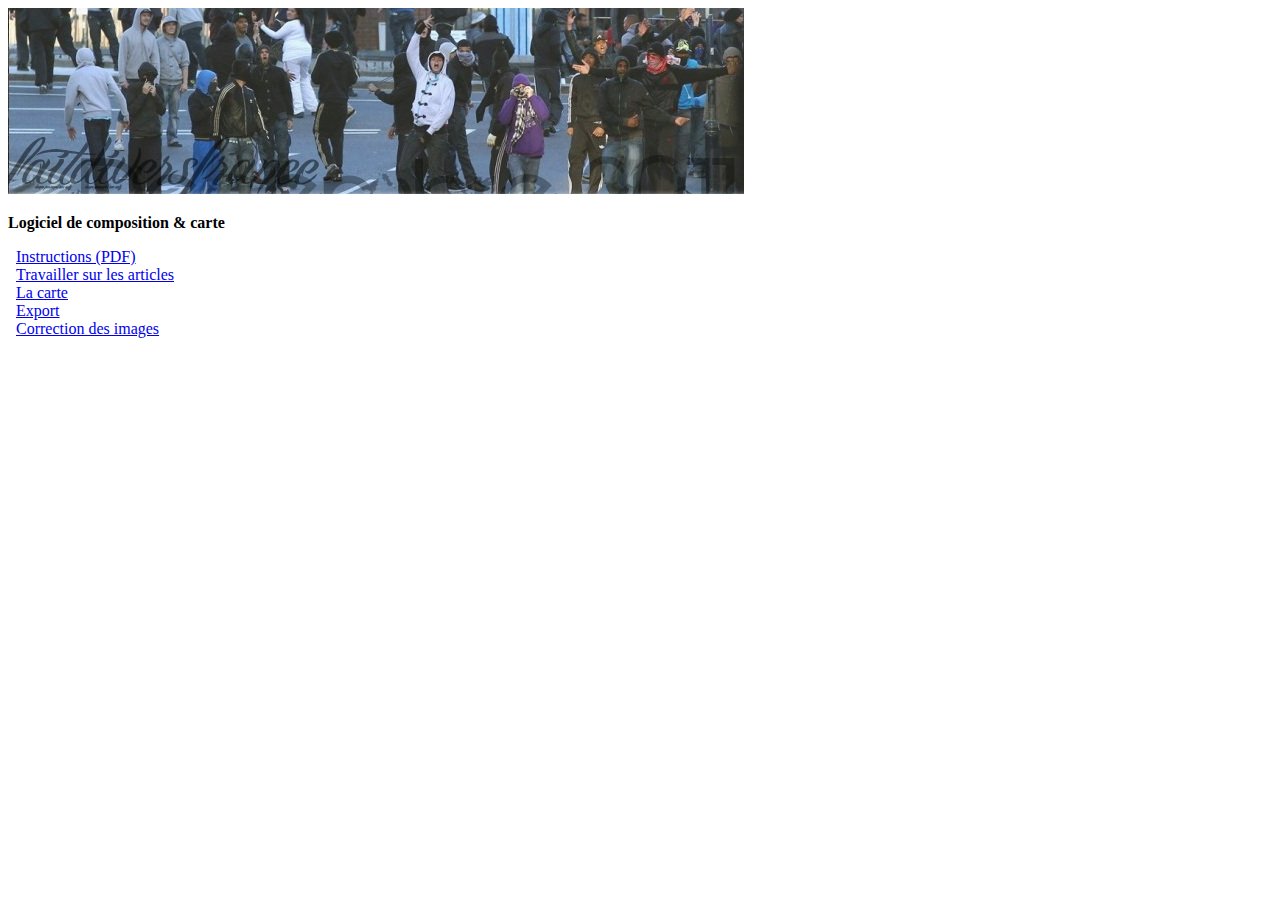
<file: admin/index.html>
<!DOCTYPE html>
<html>
    <head>
        <title>Fait-divers</title>
        <meta http-equiv="Content-Type" content="text/html; charset=UTF-8">
        <link rel="icon" type="image/png" href="img/blason_small.png" />
        <style type="text/css">
            .p {
                max-width: 250px;
            }
        </style>
        <script type="text/javascript">
            var time = new Date().getTime();
            console.log(time);
        </script>
    </head>
    <body>
        <div>
            <img src="img/header.jpg">
            <p>
                <strong>
                    Logiciel de composition & carte
                </strong>
            </p>
            <strong></strong>&nbsp;&nbsp;<a href="pdf/instructions_composer.pdf" target="_blank">Instructions (PDF)</a>
            <br />
            <strong></strong>&nbsp;&nbsp;<a href="composer.html">Travailler sur les articles</a>
            <br />
            <strong></strong>&nbsp;&nbsp;<a href="../index.php">La carte</a>
            <br />
            <strong></strong>&nbsp;&nbsp;<a href="export.html">Export</a>
            <br />
            <strong></strong>&nbsp;&nbsp;<a href="image_correction.html">Correction des images</a>
            
        </div>
    </body>
</html>
</file>
